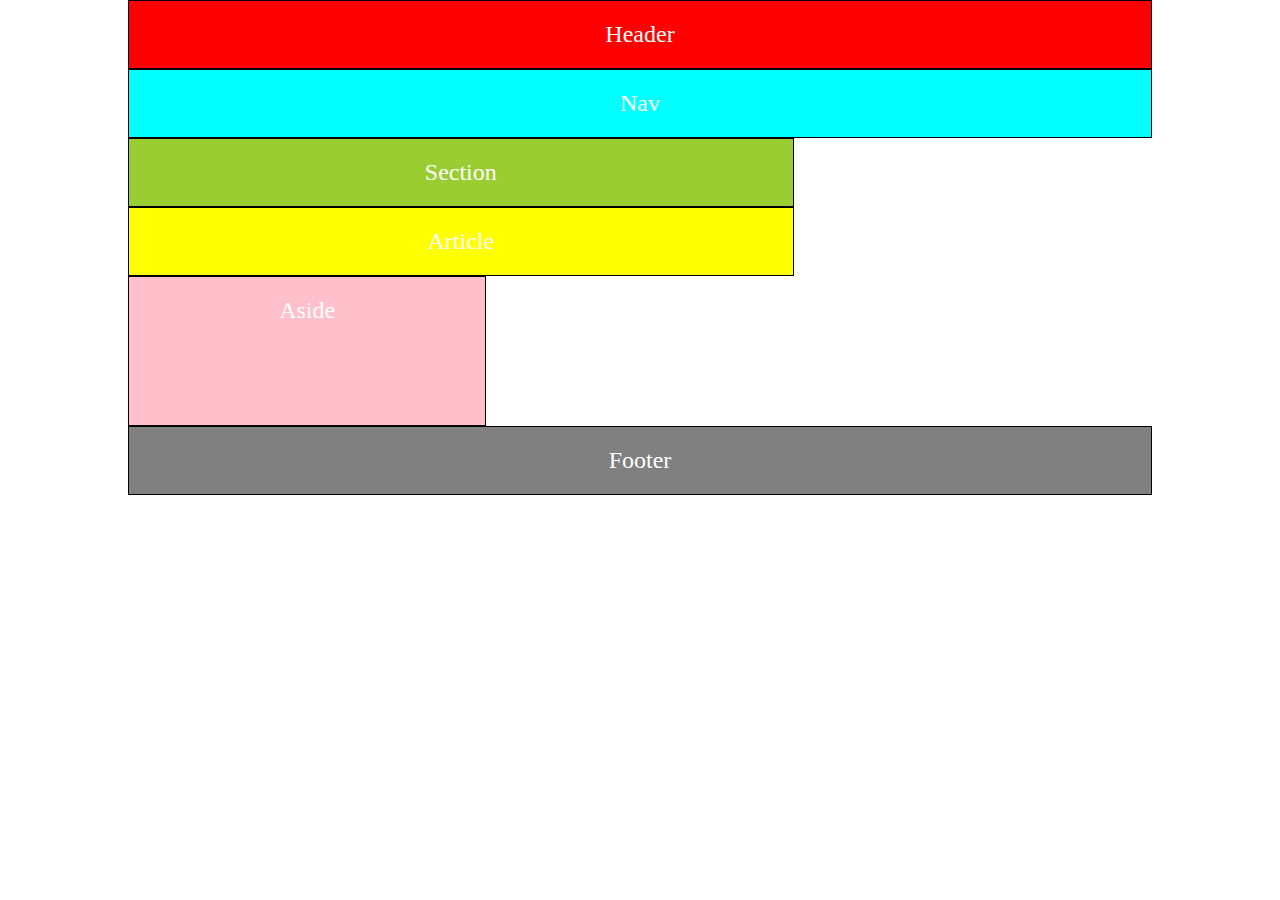
<file: HTML:CSS_Layout/index.html>
<!DOCTYPE html>
<html lang="en">
  <head>
    <meta charset="UTF-8" />
    <meta name="viewport" content="width=device-width, initial-scale=1.0" />
    <title>Document</title>
    <link rel="stylesheet" href="./style.css" />
  </head>
  <body>
    <header>
      <div class="container">
        <div class="head-element main-style">
          <p>Header</p>
        </div>
        <nav class="navigation-side main-style">
          <p>Nav</p>
        </nav>
      </div>
    </header>
    <main>
      <section>
        <div class="container">
          <div class="content-side d-inline-block">
            <div class="content main-style">
              <p>Section</p>
            </div>
            <div class="article main-style">
              <p>Article</p>
            </div>
          </div>
          <div class="sidebar d-inline-block main-style">
            <p>Aside</p>
          </div>
        </div>
      </section>
    </main>
    <footer>
      <div class="container">
        <div class="footer-side main-style">
          <p>Footer</p>
        </div>
      </div>
    </footer>
  </body>
</html>
</file>
<file: HTML:CSS_Layout/style.css>
* {
    margin: 0;
    padding: 0;
    box-sizing: border-box;
}

p {
    color: white;
}


.container {
    width: 80%;
    margin: 0 auto;
}

.d-inline-block {
    display: inline-block;
}

.main-style {
    padding: 20px;
    text-align: center;
    font-size: 24px;
    border: 1px solid black;
}

header .head-element {
    background-color: red;
    
}

header .navigation-side {
    background-color: aqua;
}


main .content-side {
    width: 65%;
}

main .content-side .content {
    background-color: yellowgreen;
}

main .content-side .article {
    background-color: yellow;
}

main .sidebar {
    width: 35%;
    height: 150px;
    background-color: pink;
    vertical-align: top;
}


footer div {
    background-color: gray;
}
</file>
